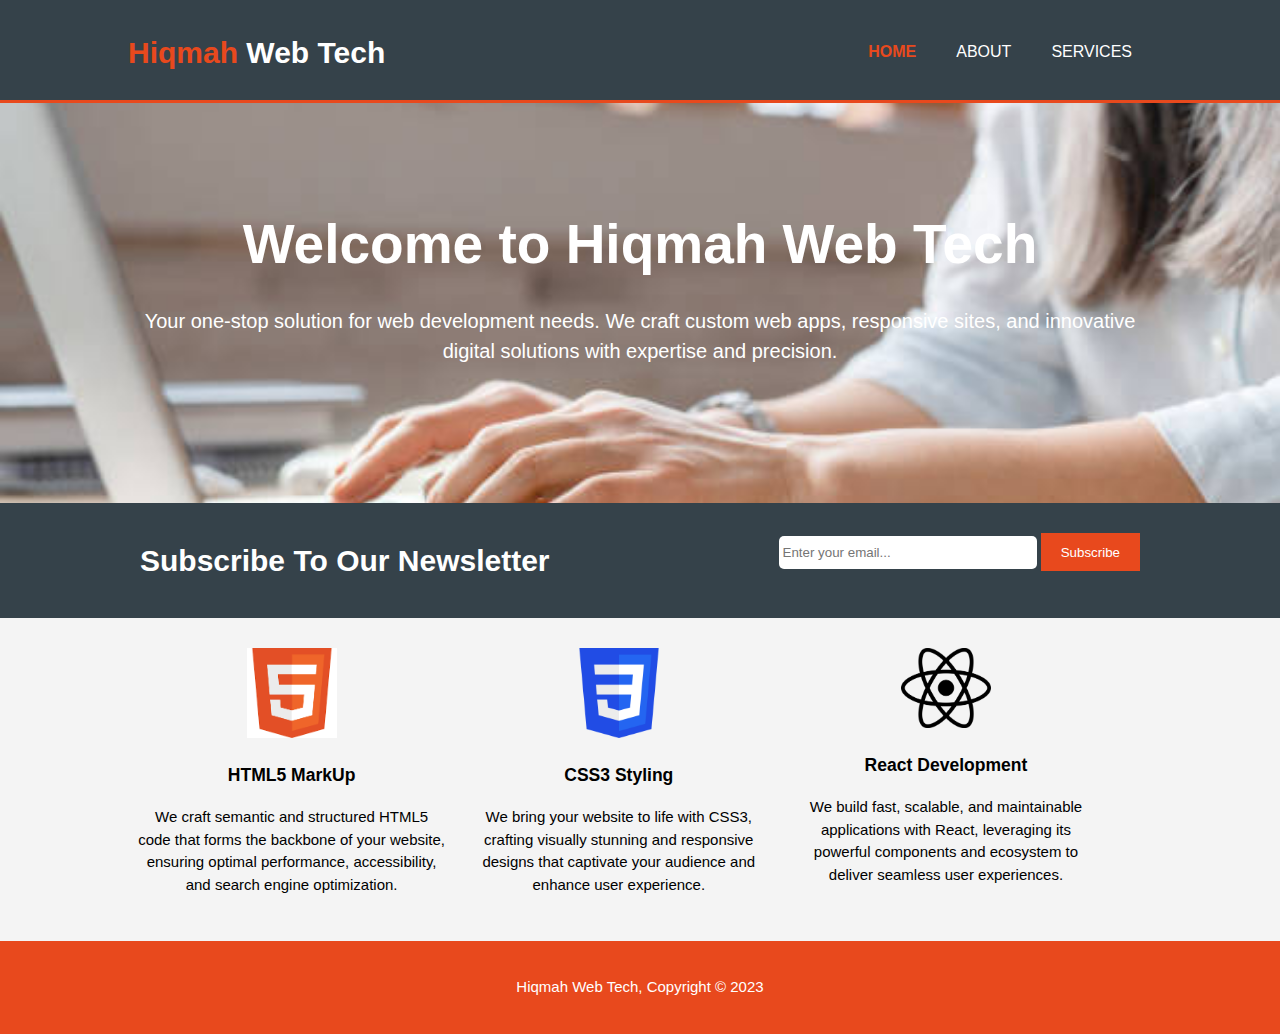
<file: index.html>
<!DOCTYPE html>
<html lang="en">
    <head>
        <meta charset="UTF-8">
        <meta name="viewport" content="width=device-width, initial-scale=1.0">
        <title>Hiqmah Web Tech</title>
        <link rel="stylesheet" href="./css/style.css">
    </head>

    <body>
        <header>
            <div class="container">
                <div id="branding">
                    <h1><span class="highlight">Hiqmah </span>Web Tech</h1>
                </div>
                <nav>
                    <ul>
                        <li class="current"><a href="index.html">Home</a></li>
                        <li><a href="about.html">About</a></li>
                        <li><a href="services.html">Services</a></li>
                    </ul>
                </nav>
            </div>
        </header>


        <section id="showcase">
            <div class="container">
                <h1>Welcome to Hiqmah Web Tech</h1>
                <p>Your one-stop solution for web development needs.
                   We craft custom web apps, responsive sites, and innovative digital solutions with expertise
                    and precision.</p>
            </div>
        </section>

        
        <section id="newsletter">
            <div class="container">
                <h1>Subscribe To Our Newsletter</h1>
                <form>
                    <input type="email" placeholder="Enter your email...">
                    <button type="submit" class="button_1">Subscribe</button>
                </form>
            </div>
        </section>


        <section id="boxes">
            <div class="container">
                <div class="box">
                    <img src="./img/logo_html.png" width="150px">        
                    <h3>HTML5 MarkUp</h3>
                    <p>We craft semantic and structured HTML5 code that forms the backbone of your website, ensuring optimal performance, accessibility, and search engine optimization.</p>
                </div>
                <div class="box">
                    <img src="./img/CSS3_logo.png" width="150px">
                    <h3>CSS3 Styling</h3>
                    <p>We bring your website to life with CSS3, crafting visually stunning and responsive designs that captivate your audience and enhance user experience.</p>
                </div>
                <div class="box">
                    <img src="./img/reactlogo.png" width="150px">
                    <h3>React Development</h3>
                    <p>We build fast, scalable, and maintainable applications with React, leveraging its powerful components and ecosystem to deliver seamless user experiences.</p>
                </div>
            </div>
        </section>

        <footer>
            <p>Hiqmah Web Tech, Copyright &copy; 2023</p>
        </footer>
    </body>
</html>
</file>
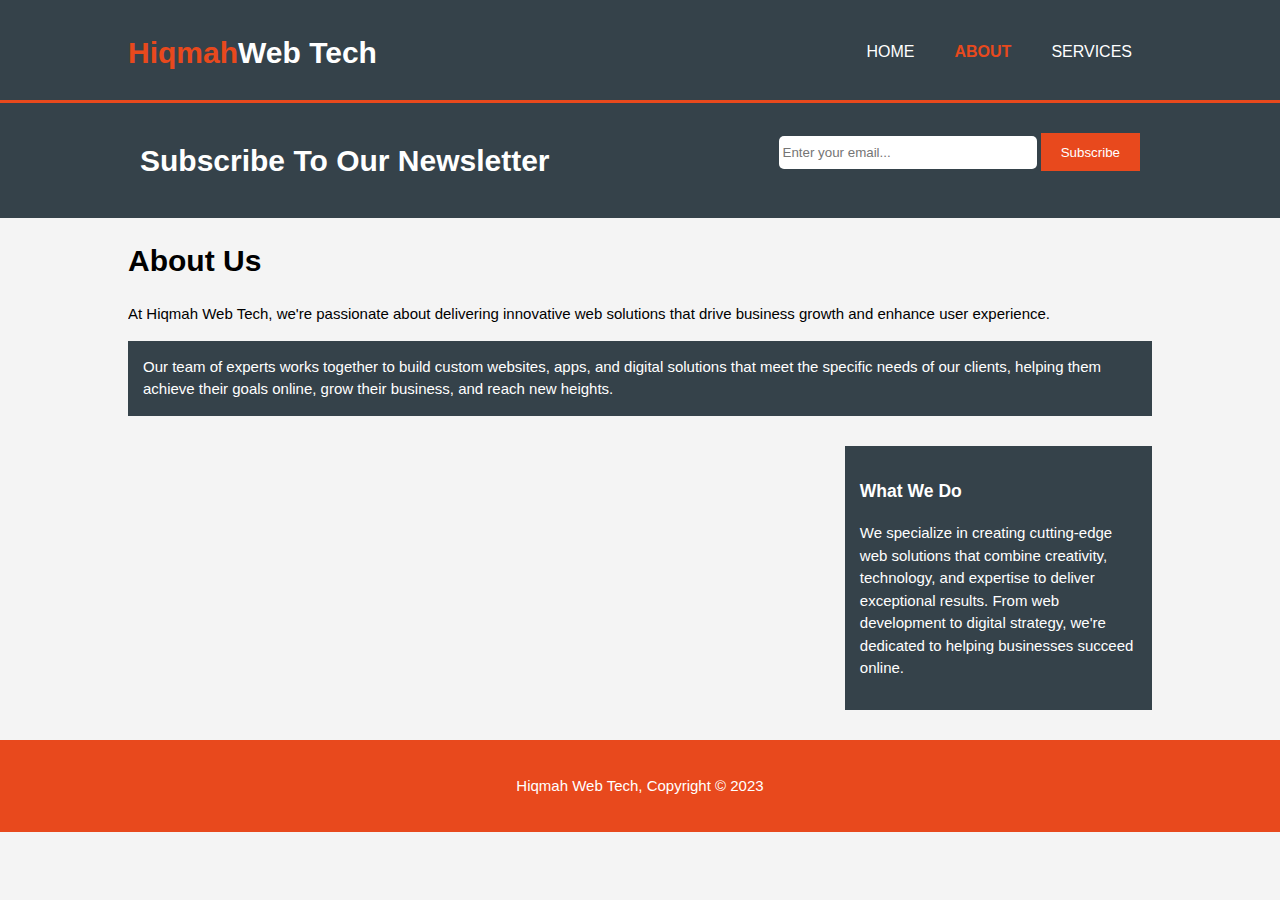
<file: about.html>
<!DOCTYPE html>
<html lang="en">
    <head>
        <meta charset="UTF-8">
        <meta name="viewport" content="width=device-width, initial-scale=1.0">
        <title>About Hiqmah Web Tech</title>
        <link rel="stylesheet" href="./css/style.css">
    </head>
    <body>
      <header>
        <div class="container">
            <div id="branding">
                <h1><span class="highlight">Hiqmah</span>Web Tech</h1>
            </div>
            <nav>
                <ul>
                    <li><a href="index.html">Home</a></li>
                    <li class="current"><a href="about.html">About</a></li>
                    <li><a href="services.html">Services</a></li>
                </ul>
            </nav>
        </div>
    </header>

    <section id="newsletter">
            <div class="container">
                <h1>Subscribe To Our Newsletter</h1>
                <form>
                    <input type="email" placeholder="Enter your email...">
                    <button type="submit" class="button_1">Subscribe</button>
                </form>
            </div>
     </section>


    <section id="main"> 
      <div class="container"> 
        <article id="main-col"> 
          <h1 class="page-title">About Us</h1> 
          <p>At Hiqmah Web Tech, we're passionate about delivering innovative web solutions that drive business growth and enhance user experience.</p> 
          <p class="dark">Our team of experts works together to build custom websites, apps, and digital solutions that meet the specific needs of our clients, helping them achieve their goals online, grow their business, and reach new heights.</p> 
        </article> 
        <aside id="sidebar"> 
          <div class="dark"> 
            <h3>What We Do</h3> 
            <p>We specialize in creating cutting-edge web solutions that combine creativity, technology, and expertise to deliver exceptional results. From web development to digital strategy, we're dedicated to helping businesses succeed online.</p> 
         </div> 
       </aside> 
     </div> 
   </section>

   <footer>
     <p>Hiqmah Web Tech, Copyright &copy; 2023</p>
   </footer>
 </body>
</html>
</file>
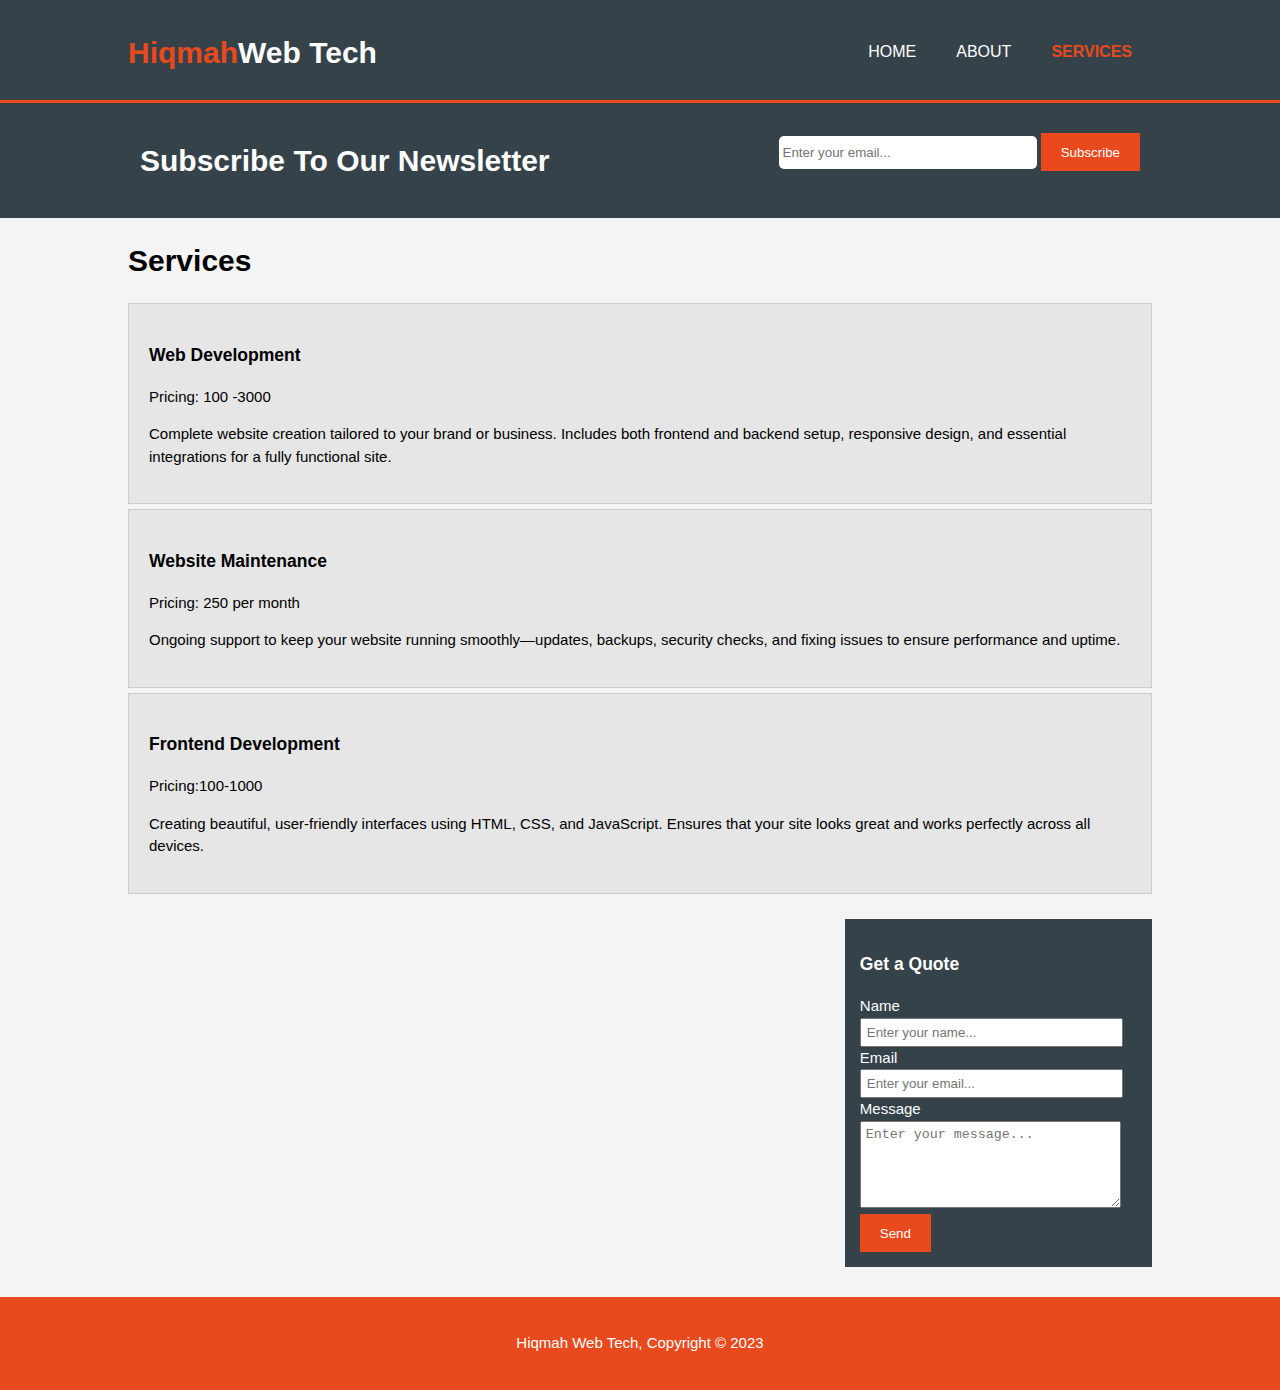
<file: services.html>
<!DOCTYPE html>
<html lang="en">
    <head>
        <meta charset="UTF-8">
        <meta name="viewport" content="width=device-width, initial-scale=1.0">
        <title>Hiqmah Web Tech</title>
        <link rel="stylesheet" href="./css/style.css">
    </head>
    <body>
        <header>
            <div class="container">
                <div id="branding">
                    <h1><span class="highlight">Hiqmah</span>Web Tech</h1>
                </div>
                <nav>
                    <ul>
                        <li><a href="index.html">Home</a></li>
                        <li><a href="about.html">About</a></li>
                        <li class="current"><a href="services.html">Services</a></li>
                    </ul>
                </nav>
            </div>
        </header>
      
       <section id="newsletter">
            <div class="container">
                <h1>Subscribe To Our Newsletter</h1>
                <form>
                    <input type="email" placeholder="Enter your email...">
                    <button type="submit" class="button_1">Subscribe</button>
                </form>
            </div>
        </section>


            <section id="main">
                <div class="container">
                <article id="main-col">
                 <h1 class="page-title">Services</h1>
                  <ul id="services">
                     <li>
                        <h3>Web Development</h3>
                         <p>Pricing: 100 -3000</p>
                         <p>Complete website creation tailored to your brand or business. Includes both frontend and backend setup, responsive design, and essential integrations for a fully functional site.</p>
                    </li>
                    <li>
                        <h3>Website Maintenance</h3>
                         <p>Pricing: 250 per month</p>
                         <p>Ongoing support to keep your website running smoothly—updates, backups, security checks, and fixing issues to ensure performance and uptime.</p>
                    </li>
                    <li>
                        <h3>Frontend Development</h3>
                         <p>Pricing:100-1000</p>
                         <p>Creating beautiful, user-friendly interfaces using HTML, CSS, and JavaScript. Ensures that your site looks great and works perfectly across all devices.</p>
                    </li>
                    </ul>
                </article>

                <aside id="sidebar">
                    <div class="dark">
                        <h3>Get a Quote</h3>
                        <form class="quote">
                        <div>
                            <label>Name</label><br>
                            <input type="text" placeholder="Enter your name...">
                        </div>
                        <div>
                            <label>Email</label><br>
                            <input type="email" placeholder="Enter your email...">
                        </div>
                        <div>
                            <label>Message</label><br>
                            <textarea rows="5" placeholder="Enter your message..."></textarea>
                        </div>
                            <button type="submit" class="button_1">Send</button>
                        </form>
                    </div>
                </aside>
                </div>
            </section>
        <footer>
            <p>Hiqmah Web Tech, Copyright &copy; 2023</p>
        </footer>
    </body>
</html>
</file>
<file: css/style.css>
body {
    font-family: Arial, Helvetica, sans-serif;
    font-size: 15px;
    line-height: 1.5;
    padding: 0;
    margin: 0;
    background-color: #f4f4f4;
}

/* Global */
.container {
    width: 80%;
    margin: auto;
    overflow: hidden;
}

ul {
    margin: 0;
    padding: 0;
}

.button_1 {
    height: 38px;
    background: #e8491d;
    border: 0;
    padding-left: 20px;
    padding-right: 20px;
    color: #ffffff;
}

.dark {
    padding: 15px;
    background: #35424a;
    color: #ffffff;
    margin-top: 10px;
    margin-bottom: 10px;
}

/* Header */
header {
    background: #35424a;
    color: #ffffff;
    padding-top: 30px;
    min-height: 70px;
    border-bottom: #e8491d 3px solid;
}

header a {
    color: #ffffff;
    text-decoration: none;
    text-transform: uppercase;
    font-size: 16px;
}

header li {
    float: left;
    display: inline;
    padding: 0 20px 0 20px;
}

header #branding {
    float: left;
}

header #branding h1 {
    margin: 0;
}

header nav {
    float: right;
    margin-top: 10px;
}

header .highlight, header .current a {
    color: #e8491d ;
    font-weight: bold;
}

header a:hover {
    color: #cccccc;
    font-weight: bold;
}

/* Showcase */
#showcase {
    min-height: 400px;
    background: url('../img/image2.jpg') no-repeat;
    background-position: center;
    background-size: cover;
    font-family: 'Franklin Gothic Medium', 'Arial Narrow', Arial, sans-serif;
    text-align: center;
    color: #ffffff;
}

#showcase h1 {
    margin-top: 100px;
    font-size: 55px;
    margin-bottom: 10px;
}

#showcase p {
    font-size: 20px;
}

/* Newsletter */
#newsletter {
    padding: 15px;
    color: #ffffff;
    background: #35424a;
}

#newsletter h1 {
    float: left;
}

#newsletter form {
    float: right;
    margin-top: 15px;
}

#newsletter input[type="email"] {
    padding: 4px;
    width: 250px;
    height: 25px;
    border: 0;
    border-radius: 5px;
}

/* Boxes */
#boxes {
    margin-top: 20px;
}

#boxes .box {
    float: left;
    width: 30%;
    padding: 10px;
    text-align: center;
}

#boxes .box img {
    width: 90px;
}

/*Sidebar */
aside#sidebar {
    float: right;
    width: 30%;
    margin-top: 10px;
}

aside#sidebar .quote input, aside#sidebar .quote textarea {
    width: 90%;
    padding: 5px;
}

/*Main-col */
article #main-col {
    float: left;
    width: 65%;
}

/*Services */
ul#services li{
    padding: 20px;
    list-style: none;
    border: #cccccc 1px solid;
    background: #e6e6e6;
    margin-bottom: 5px;
}

/* Footer */
footer {
    background: #e8491d;
    color: #ffffff;
    text-align: center;
    padding: 20px;
    margin-top: 20px;
}
</file>
